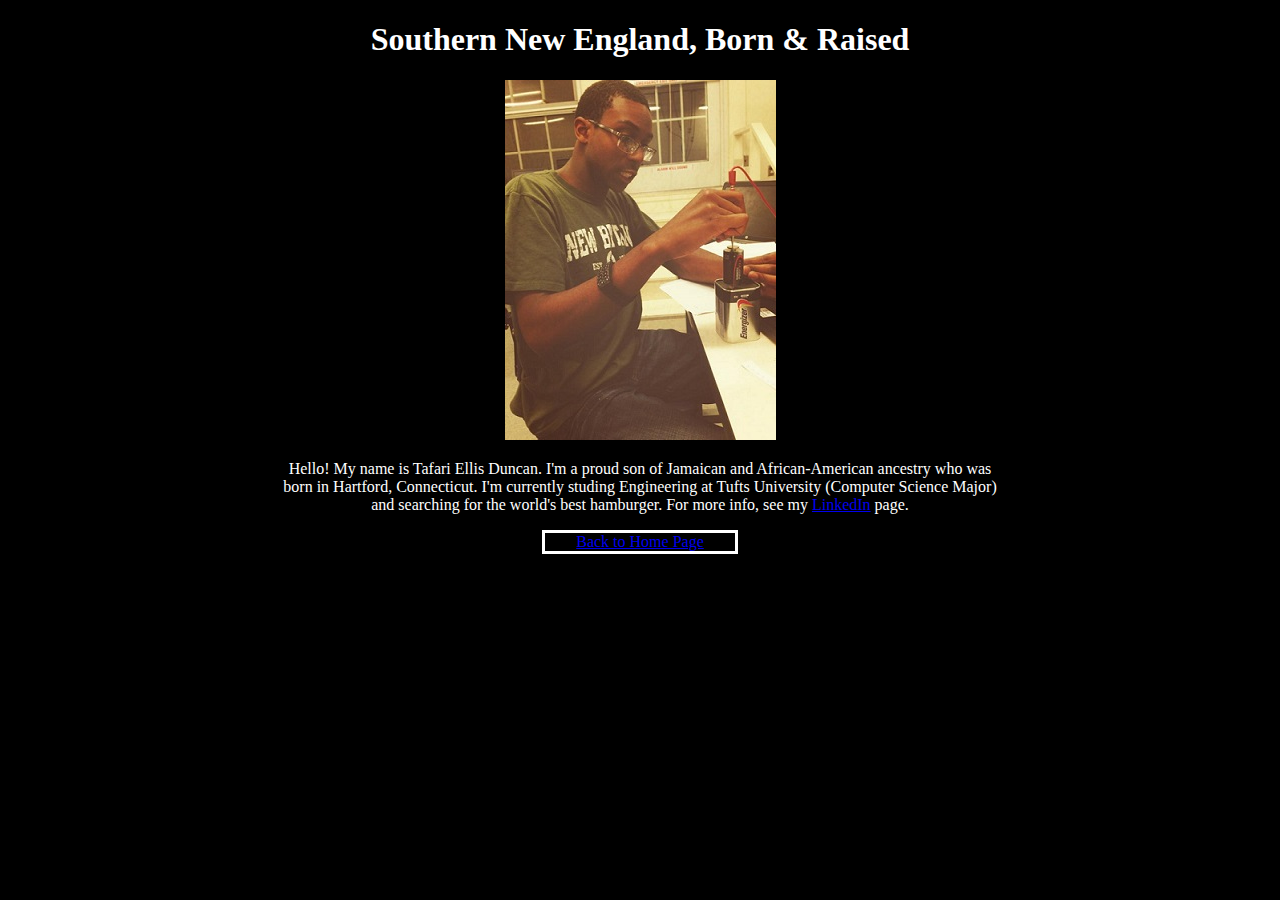
<file: bio.html>
<!DOCTYPE html>
<html>
<head>
	<title>The Bio of Tafari Duncan</title>
	<link rel="stylesheet" type="text/css" href="bio-style.css">
</head>
<body>
	<h1>Southern New England, Born & Raised</h1>

	<img src="My_Photo.jpg" alt = "Physics Lab!" height = "40%">

	<div id= "Bio">
		<p>Hello! My name is Tafari Ellis Duncan. I'm a proud son of Jamaican and African-American ancestry who was <br>born in Hartford, Connecticut. I'm currently studing Engineering at Tufts University (Computer Science Major)<br>and searching for the world's best hamburger. For more info, see my <a href ="https://www.linkedin.com/in/tafariduncan">LinkedIn</a></a> page.</p>
    </div>

    <div id = "end">
    	<a href="http://tafarid.github.io">Back to Home Page</a>
    </div>
</body>
</html>
</file>
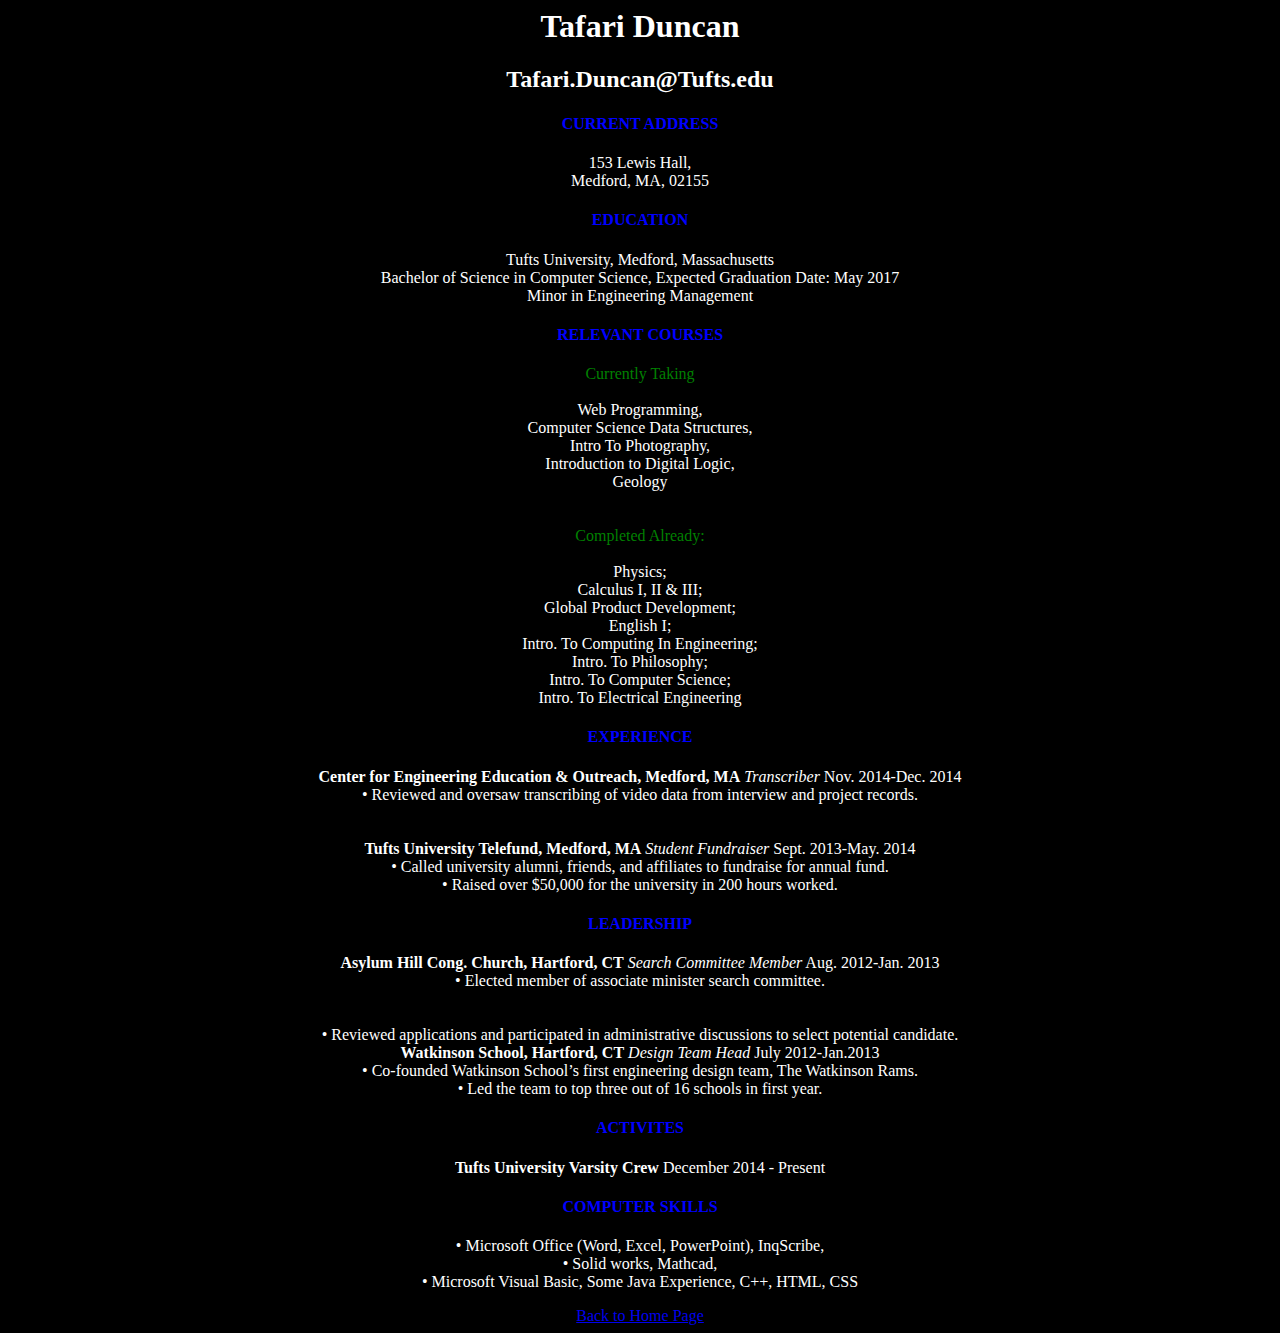
<file: resume.html>
<html>
<head>
	<title>My Amazing Resume.</title>
	<link rel="stylesheet" type="text/css" href="bio-style.css">
</head>
<body>
	<h1>Tafari Duncan</h1>
	<h2>Tafari.Duncan@Tufts.edu</h2>


	<h4>CURRENT ADDRESS</h4>
	<p>153 Lewis Hall, <br>
	   Medford, MA, 02155 <br>
	</p>

	<h4>EDUCATION</h4>
	<p>Tufts University, Medford, Massachusetts<br>
	   Bachelor of Science in Computer Science, Expected Graduation Date: May 2017 <br>
	   Minor in Engineering Management <br>
	</p>

	<h4>RELEVANT COURSES</h4>
	<div id= "Resume_text">
		<p> <span class = green>Currently Taking </span> <br> <br>

			Web Programming, <br> Computer Science Data Structures, <br> Intro To Photography, <br> Introduction to Digital Logic, <br> Geology <br>

			<br> <br> <span class = green>Completed Already: </span> <br> <br>

		   Physics; <br> Calculus I, II & III; <br> Global Product Development; <br> English I; <br> Intro. To Computing In Engineering; <br> Intro. To Philosophy; <br> Intro. To Computer Science; <br> Intro. To Electrical Engineering</p>
    </div>

    <h4>EXPERIENCE</h4>
    <p>

		<span class= "bold">Center for Engineering Education & Outreach, Medford, MA</span>     <span class="tilt">Transcriber</span>     Nov. 2014-Dec. 2014 <br>
		•	Reviewed and oversaw transcribing of video data from interview and project records. <br><br><br>
		<span class= "bold">Tufts University Telefund, Medford, MA</span>         <span class= "tilt">Student Fundraiser</span>                   Sept. 2013-May. 2014 <br>
		•	Called university alumni, friends, and affiliates to fundraise for annual fund. <br>
		•	Raised over $50,000 for the university in 200 hours worked. <br>
	</p>

	<h4>LEADERSHIP</h4>
    <p>

		<span class= "bold">Asylum Hill Cong. Church, Hartford, CT</span>     <span class="tilt">Search Committee Member</span>     Aug. 2012-Jan. 2013 <br>
		•	Elected member of associate minister search committee. <br><br><br>
		•	Reviewed applications and participated in administrative discussions to select potential candidate. <br>
		<span class= "bold">Watkinson School, Hartford, CT</span>         <span class= "tilt">Design Team Head</span>                   July 2012-Jan.2013 <br>
		•	Co-founded Watkinson School’s first engineering design team, The Watkinson Rams. <br>
		•	Led the team to top three out of 16 schools in first year. <br>

	</p>

	<h4>ACTIVITES</h4>
    <p>

		<span class= "bold">Tufts University Varsity Crew</span>     December 2014 - Present <br>
	</p>

	<h4>COMPUTER SKILLS</h4>
    <p>

		•	Microsoft Office (Word, Excel, PowerPoint), InqScribe, <br>
		•	Solid works, Mathcad, <br>
		•	Microsoft Visual Basic, Some Java Experience, C++, HTML, CSS <br>

	</p>



    <a href="http://tafarid.github.io">Back to Home Page</a>
</body>
</html>
</file>
<file: bio-style.css>
body{
	background-color: black;
	color: white;
	text-align: center;
}

#Bio{
	text-align: center;
}

.bold{
	font-weight: bold;
}

.tilt{
	font-style: italic;
}

.green{
	color: green;
}

h4{
	color: blue;
}

#end{
	border: solid;
	border-color: white;
	width: 15%;
	margin: 0 auto;
}
</file>
